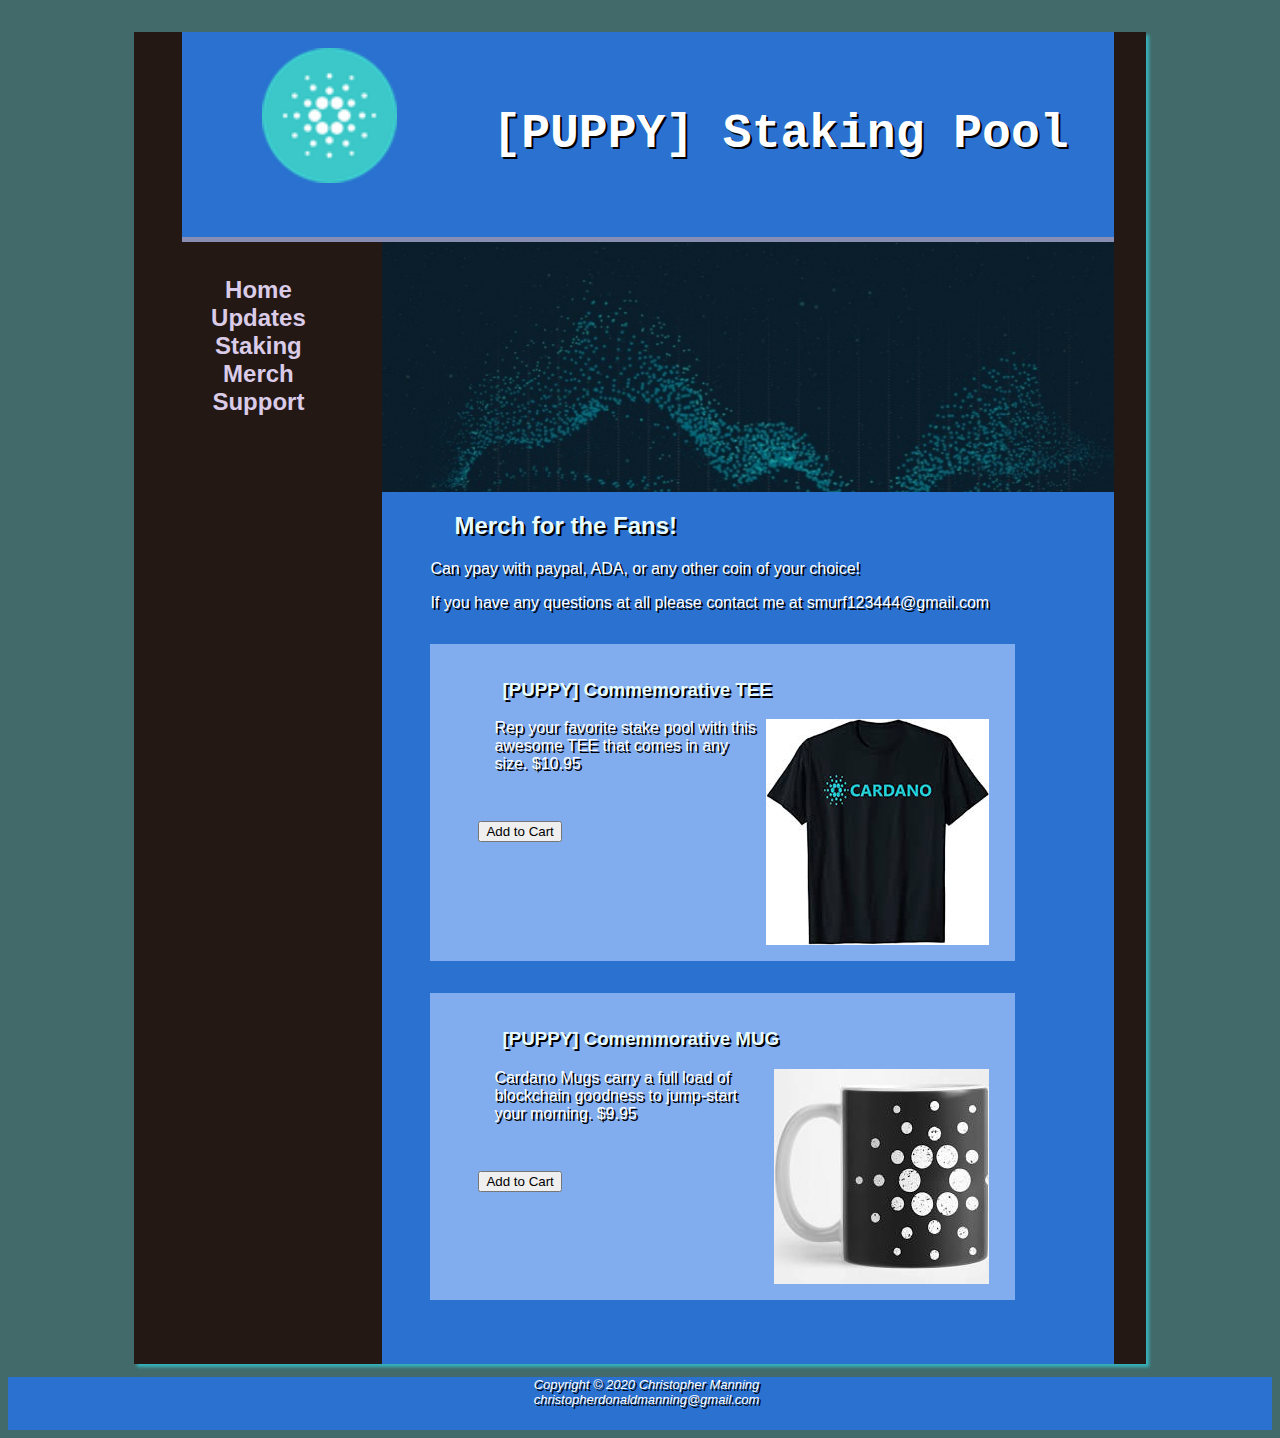
<file: merch.html>
<!DOCTYPE html>
<meta name="viewport" content="width=device-width, initial-scale=1">
<html lang="en">
    <head>
        <title>[PUPPY] Cardano</title>
        <meta charset="utf-8">
    </head>
    <body> 
<link href="style.css" rel="stylesheet">  
<div id="wrapper">
    <header>
        <h1 class="monospace" style="color:#ffffff; text-shadow: 2px 2px #000000;">[PUPPY] Staking Pool</h1>
    </header>
<nav>
    <ul>
        <li>
        <a href="index.html">Home</a>
    </li> 
    <li>
        <a href="updates.html">Updates</a>
    </li> 
    <li>
        <a href="staking.html">Staking</a>
    </li> 
    <li>
        <a href="merch.html">Merch</a>
    </li>
    <li>
        <a href="support.html">Support</a>
    </li>
    </ul>
</nav>
    <main>
        <div id="heromugs"></div>
            <h2 style="color:rgb(232, 252, 255);text-shadow: 2px 2px #000000;">
                Merch for the Fans!
            </h2>
            
        <p>Can ypay with paypal, ADA, or any other coin of your choice!</p>
          <p>If you have any questions at all please contact me at smurf123444@gmail.com</p>
        <div class="item">

        <h3 style="color:rgb(232, 252, 255);text-shadow: 2px 2px #000000;">[PUPPY] Commemorative TEE</h3>
        <img src="./download.jpeg" alt="Cardano Shirt" style="float: right;">
        <p>Rep your favorite stake pool with this awesome TEE that comes in any size. $10.95</p>
        <form method="post"
        action="http://webdevbasics.net/cart.html">
        <input type="submit" value="Add to Cart">
        </form>    
    </div>
        <div class="item">

            <h3 style="color:rgb(232, 252, 255);text-shadow: 2px 2px #000000;">[PUPPY] Comemmorative MUG</h3>
            <img src="./images.jpeg" alt="Cardano Mug" style="float: right;">
            <p>Cardano Mugs carry a full load of blockchain goodness to jump-start your morning. $9.95</p>
            <form method="post"
            action="http://webdevbasics.net/cart.html">
            <input type="submit" value="Add to Cart">
            </form>
            
        </div>
            </main>

        </div>
        </body>
        <footer>
            <p style="font-size: small;font-style: italic;">
                Copyright © 2020 Christopher Manning
                <br/>
                christopherdonaldmanning@gmail.com</p>
        </footer>
</html>
</file>
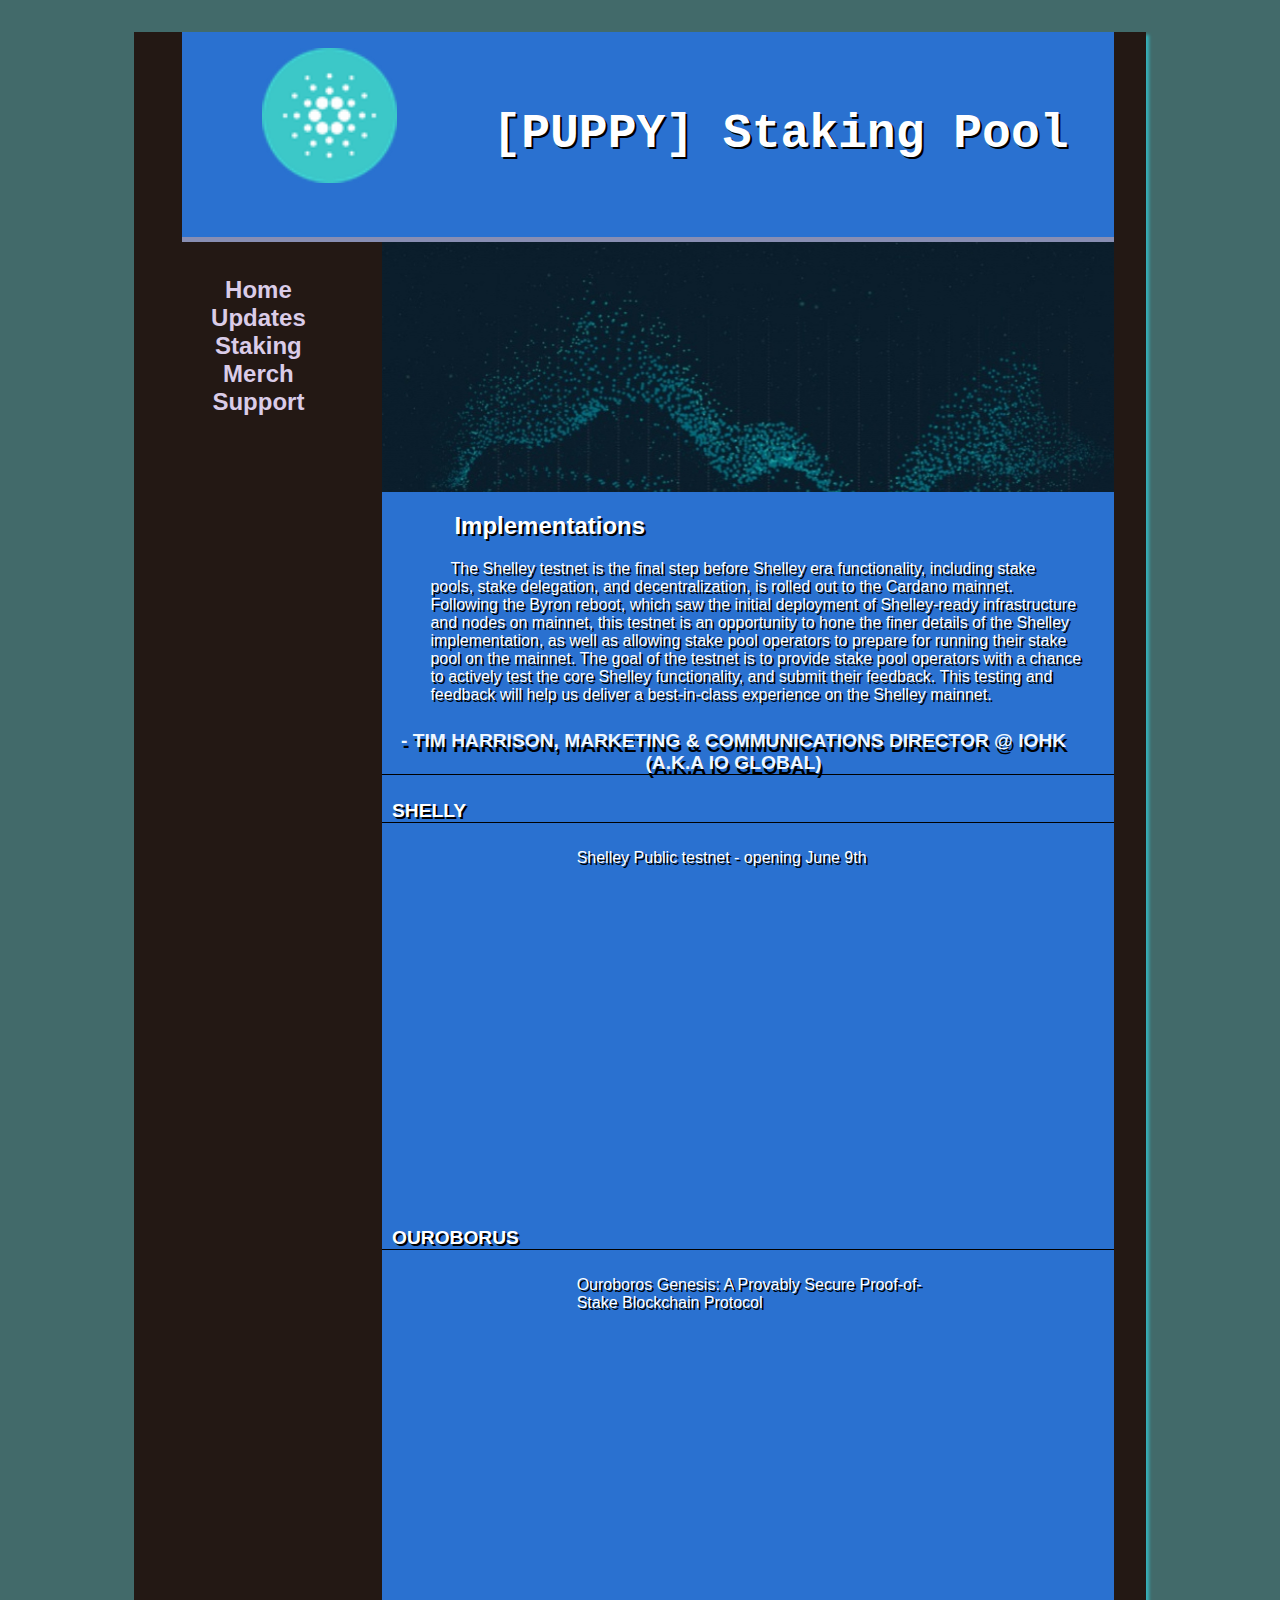
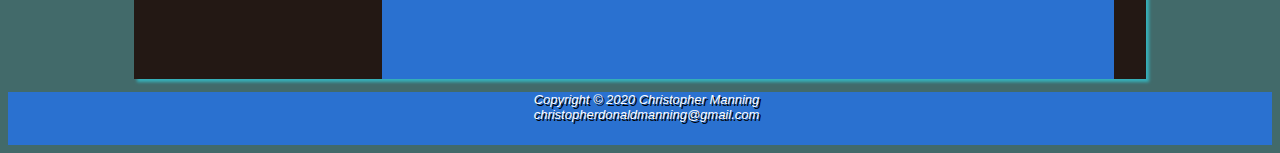
<file: staking.html>
<!DOCTYPE html>
<meta name="viewport" content="width=device-width, initial-scale=1">
<html lang="en">
    <head>
        <title>[PUPPY] Cardano</title>
        <meta charset="utf-8">
    </head>
    <body> 
<link href="style.css" rel="stylesheet">  
<div id="wrapper">
    <header>
        <h1 class="monospace" style="color:#ffffff; text-shadow: 2px 2px #000000;">[PUPPY] Staking Pool</h1>
    </header>
<nav>
    <ul>
        <li>
        <a href="index.html">Home</a>
    </li> 
    <li>
        <a href="updates.html">Updates</a>
    </li> 
    <li>
        <a href="staking.html">Staking</a>
    </li> 
    <li>
        <a href="merch.html">Merch</a>
    </li>
    <li>
        <a href="support.html">Support</a>
    </li>
    </ul>
</nav>
    <main>
        <div id="heroguitar"></div>
            <h2 style="color:white;text-shadow: 2px 2px #000000;">
                Implementations
            </h2>
            
            <p> &emsp;    The Shelley testnet is the final step before Shelley era functionality, including stake pools, stake delegation, and decentralization, is rolled out to the Cardano mainnet. Following the Byron reboot, which saw the initial deployment of Shelley-ready infrastructure and nodes on mainnet, this testnet is an opportunity to hone the finer details of the Shelley implementation, as well as allowing stake pool operators to prepare for running their stake pool on the mainnet. The goal of the testnet is to provide stake pool operators with a chance to actively test the core Shelley functionality, and submit their feedback. 
                This testing and feedback will help us deliver a best-in-class experience on the Shelley mainnet.</p>
             <h4 style="text-align: center; color: aliceblue; text-shadow: 2px 5px #000000;">- Tim Harrison, Marketing & Communications Director @ IOHK (a.k.a IO Global)</h4>
            
                <h4 style="color:white;text-shadow: 2px 2px #000000;">SHELLY</h4>
                <div class="details">
                
                <p style="color:white;text-shadow: 2px 2px #000000;">
                    Shelley Public testnet - opening June 9th
                </p>
                <iframe width="560" height="315" src="https://www.youtube.com/embed/9B5SdPGUNVw" frameborder="0" allow="accelerometer; autoplay; encrypted-media; gyroscope; picture-in-picture" allowfullscreen></iframe>
                </div>
                <h4 style="color:white;text-shadow: 2px 2px #000000;">OUROBORUS</h4>
                <div class="details">
                
                <p style="color:white;text-shadow: 2px 2px #000000;">
                    Ouroboros Genesis: A Provably Secure Proof-of-Stake Blockchain Protocol
                </p>
                
                    <iframe width="560" height="315" src="https://www.youtube.com/embed/LCeK_4o-NCc" frameborder="0" allow="accelerometer; autoplay; encrypted-media; gyroscope; picture-in-picture" allowfullscreen></iframe>

                </div>
                
           
            </main>

        </div>
        </body>
        <footer>
            <p style="font-size: small;font-style: italic;">
                Copyright © 2020 Christopher Manning
                <br/>
                christopherdonaldmanning@gmail.com</p>
        </footer>
</html>
</file>
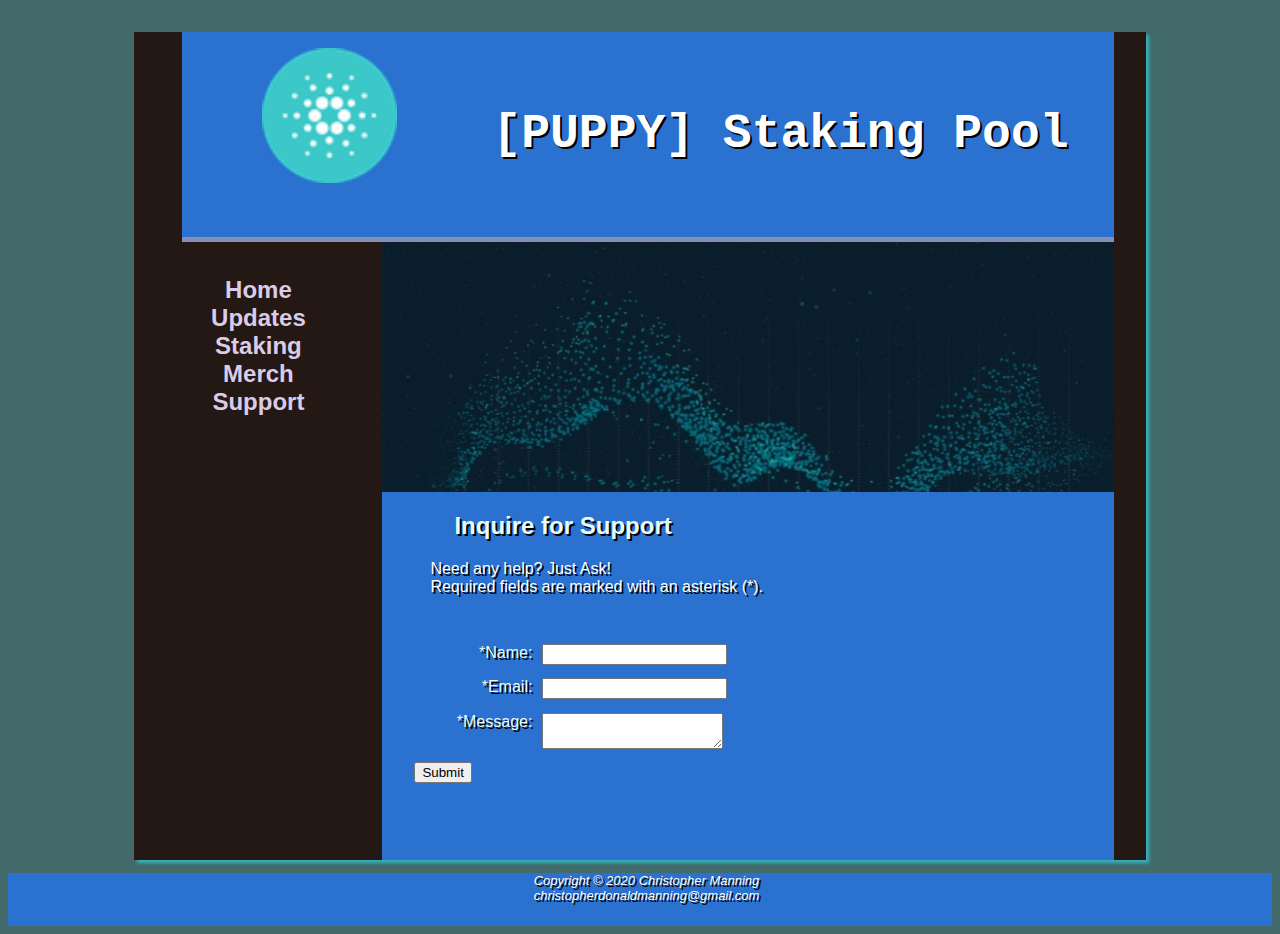
<file: support.html>
<!DOCTYPE html>
<meta name="viewport" content="width=device-width, initial-scale=1">
<html lang="en">
    <head>
        <title>[PUPPY] Cardano</title>
        <meta charset="utf-8">
    </head>
    <body> 
<link href="style.css" rel="stylesheet">  
<div id="wrapper">
    <header>
        <h1 class="monospace" style="color:#ffffff; text-shadow: 2px 2px #000000;">[PUPPY] Staking Pool</h1>
    </header>
<nav>
    <ul>
        <li>
        <a href="index.html">Home</a>
    </li> 
    <li>
        <a href="updates.html">Updates</a>
    </li> 
    <li>
        <a href="staking.html">Staking</a>
    </li> 
    <li>
        <a href="merch.html">Merch</a>
    </li>
    <li>
        <a href="support.html">Support</a>
    </li>
    </ul>
</nav>
    <main>
 <style>
     td, th { padding: 10px; }
     tr:nth-of-type(odd) { background-color: #D2B48E; }
 </style>
        <div id="herojobs"></div>
            <h2 style="color:rgb(232, 252, 255);text-shadow: 2px 2px #000000;">Inquire for Support</h2>
            <p>Need any help? Just Ask! <br/>Required fields are marked with an asterisk (*).</p>
			<form method="post" action="http://webdevbasics.net/scripts/javajam.php">
			<label for="myName" style="color:rgb(232, 252, 255);text-shadow: 2px 2px #000000;">*Name:</label>
			<input type="text" name="myName" id="myName">
			<label for="myEmail" style="color:rgb(232, 252, 255);text-shadow: 2px 2px #000000;">*Email:</label>
			<input type="email" name="myEmail" id="myEmail">
			<label for="myExperience" style="color:rgb(232, 252, 255);text-shadow: 2px 2px #000000;">*Message:</label>
			<textarea name="myExperience" id="myExperience" rows="2" cols="20"></textarea>
			<input type="submit">
            </form>

        </div>

    </main>

</div>
</body>
<footer>
    <p style="font-size: small;font-style: italic;">
        Copyright © 2020 Christopher Manning
        <br/>
        christopherdonaldmanning@gmail.com</p>
</footer>


</html>
</file>
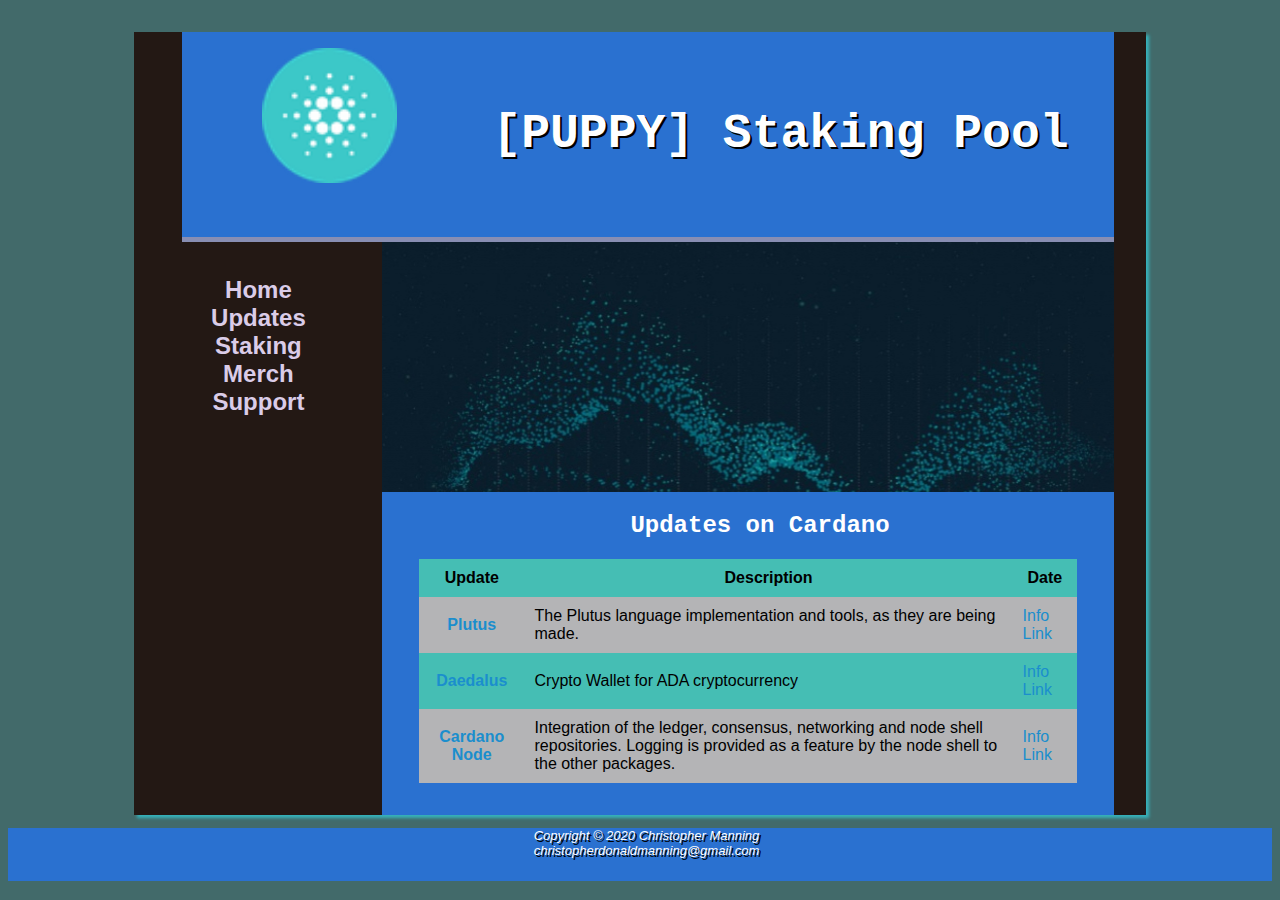
<file: updates.html>
<!DOCTYPE html>
<meta name="viewport" content="width=device-width, initial-scale=1">
<html lang="en">
    <head>
        <title>[PUPPY] Cardano</title>
        <meta charset="utf-8">
    </head>
    <body> 
<link href="style.css" rel="stylesheet">  
<div id="wrapper">
    <header>
        <h1 class="monospace" style="color:#ffffff; text-shadow: 2px 2px #000000;">[PUPPY] Staking Pool</h1>
    </header>
    <nav>
        <ul>
            <li>
            <a href="index.html">Home</a>
        </li> 
        <li>
            <a href="updates.html">Updates</a>
        </li> 
        <li>
            <a href="staking.html">Staking</a>
        </li> 
        <li>
            <a href="merch.html">Merch</a>
        </li>
        <li>
            <a href="support.html">Support</a>
        </li>
        </ul>
    </nav>
    <main>
        <style>
            td, th { padding: 10px; }
            tr:nth-of-type(odd) { background-color: #45beb4; }
        </style>
               <div id="heromugs"></div>
                   <h2 style="color: white; text-align: center;" class="monospace">Updates on Cardano</h2>
                  
                   <table style="width: 90%;
                   margin: auto;
                   border-spacing: 0;
                   background-color: #b4b4b6;">
					<th>Update</th>
					<th>Description</th>
					<th>Date</th>
				</tr>
				<tr>
					<th>
                             
                        <a href="https://github.com/input-output-hk/plutus">Plutus</a>
                        </th>
					<td>The Plutus language implementation and tools, as they are being made.</td>
					<td><a href="https://github.com/input-output-hk/plutus">Info Link</a></td>
				</tr>
				<tr>
					<th><a href="https://github.com/input-output-hk/daedalus">Daedalus</a></th>
					<td>Crypto Wallet for ADA cryptocurrency</td>
					<td><a href="https://github.com/input-output-hk/daedalus/issues">Info Link</a></td>
				</tr>
				<tr>
					<th><a href="https://github.com/input-output-hk/cardano-node">Cardano Node</th>
					<td>Integration of the ledger, consensus, networking and node shell repositories. Logging is provided as a feature by the node shell to the other packages.</td>
					<td><a href="https://github.com/input-output-hk/cardano-node/pulls/">Info Link</a></td>
				</tr>
            </table>

        </div>

    </main>

</div>
</body>
<footer>
    <p style="font-size: small;font-style: italic;">
        Copyright © 2020 Christopher Manning
        <br/>
        christopherdonaldmanning@gmail.com</p>
</footer>


</html>
</file>
<file: style.css>
*{
   box-sizing: border-box; 

}
form {
    padding: 2em;
}
.item{
background-color: #81acee;
margin-top: 2em;
margin-bottom: 2em;
margin-right: 3em;
margin-left: 3em;
width: 80%;
padding: 1em;
overflow: auto;
}
#herocouch{
    height: 250px;
    background-image: url("./herocouch.jpg");
}
label { display: block;
    float: left;
    text-align: right;
    width: 8em;
    padding-right: 10px; }
    
input, textarea { display: block;
            margin-bottom: 1em; }

audio { display: block; 
        margin-top: 1em; }
        
#mySubmit {
    margin: 9.5em;
}
#herojobs{
    height: 250px;
    background-image: url("./p7177.jpg");
}
#heroroad{
background-image: url("./p7177.jpg");
height: 250px;
}

#heromugs{
    background-image: url("./p7177.jpg");
    height: 250px;
}
@media only screen and (max-width: 768px) {

h1{
    font-size: 2em;
    text-align: center;
    padding-left: 0;
}
nav {
    margin: 0;
}
nav a {
    display: block;
    padding: 0.2em;
    width: auto;
    border-bottom: 1px #2abff5;

}
nav li{
    display: block;

}
main{
    padding-top: 1px;
}
h2{
    padding-top: 0.5em;
    padding-right: 0;
    padding-bottom: 0;
    padding-left: 0.5em;
    margin-right: 0.5em;
}
.details{
    padding-left: 0;
    padding-right: 0;
}
#heroroad, #heromugs, #heroguitar{
    background-image: none;
    height: auto;
}
.floatleft{
    padding-left: 0.5em;
    padding-left: 0.5em;
}
#mobile { display: inline; }

#desktop { display: none; }
}
#mobile { display: none; }
#desktop { display: inline; }
@media only screen and (max-width: 1024px) {
#heroroad, #heromugs, #heroguitar, #herocouch{
    margin: 0;
    padding: 0;
}
main{
    margin: 0;
    font-size: 90%;
}
body{
    margin: 0;
    background-image: none;
}
#wrapper{
    width: auto;
    min-width: 0;
    margin: 0;
    padding: 0;
    box-shadow: none;
}

h1{
    margin-top: 0;
    margin-bottom: 1em;
    padding-top: 1em;
    padding-bottom: 1em;
    font-size: 2em;
}
nav{
    float: none;
    width: auto;
    padding-top: 0;
    margin: 10px;
    font-size: 1.3em;
}
nav li{
    display: inline-block;
}
nav a{
    padding: 1em;
    width: 8em;
    font-weight: bold;
    border-style: none;
}
nav ul{
    padding: 0;
    margin: 0;
}
}
#heroguitar{
    background-image: url("./p7177.jpg");
    height: 250px;
}

.floatleft {
    float: left;
    padding-right: 20px;
    padding-left: 20px;
}

header, nav, main, footer {
    display: block;
}
a {
    text-decoration: none;
    color: #1b8ecd
}
a:visited {
    color: #8089bb;
}

nav a{ text-decoration: none;}
nav a:link {color: #dacce8;}
nav a:visited {color: #acb9d7;}
nav a:hover {color: #7387b3; font-weight:bold;}

nav ul { padding-left: 0; list-style-type: none; }
.monospace {
    font-family: "Lucida Console", Courier, monospace;
  }
html {
    font-family: Arial, sans-serif;
    background-color: #426a6a;
    color: #221811;
  }

header {
    
      background-color: #2a71d0;
      background-size: 14.5%;
      background-position-x: 5em;
      background-position-y: 1em;
      height: 210px;
      background-image: url("./2010.jpg");
      background-repeat: no-repeat;
      border-bottom: 5px solid #888eb3;
  }

h1{
      padding-left:310px;
     padding-top: 75px;
      font-size: 3em;
}

body {

    color: #000000;
    font-family: Verdana, Arial, sans-serif;
}

  nav {
      text-align: center;
      font-weight: bold;
      font-size: 1.5em;
      padding-top: 10px;
      text-decoration: none;
      float: left;
      width: 200px;
  }

  footer {
      background-color: #2a71d0;
      font-size: small;
      font-style: italic;
      text-align: center;
      padding-bottom: 10px;
      border-top: 2px;
      border-color: #221811;

  }
  main {
      padding-left: 0em;
      padding-right: 0em;
      padding-bottom: 2em;
      display: block;
      margin-left: 200px;
      background-color: #2a71d0;
}

main h2, h3, h4, p, div, ul, dl {
    padding-left: 3em;
    padding-right: 2em;
}

h4 {
      background-color: #2a71d0;
      font-size: 1.2em;
      padding-left: .5em;
      padding-bottom: 0em;
      text-transform: uppercase;
      border-bottom: 1px solid black;
      clear: left;
      text-transform: uppercase;
}

.details{
    padding-left: 20%;
    padding-right: 20%;

}

img{
    padding-left: 10px;
    padding-right: 10px;
}
p {
    color:white;
    text-shadow: 2px 2px #000000;
}
#wrapper {
     background-color: #231814;
     width: 80%;
     margin-right: auto;
     margin-left: auto;
     min-width: 900px;
     max-width: 1289px;
     box-shadow: 3px 3px 3px #35b2bb;
  }
</file>
